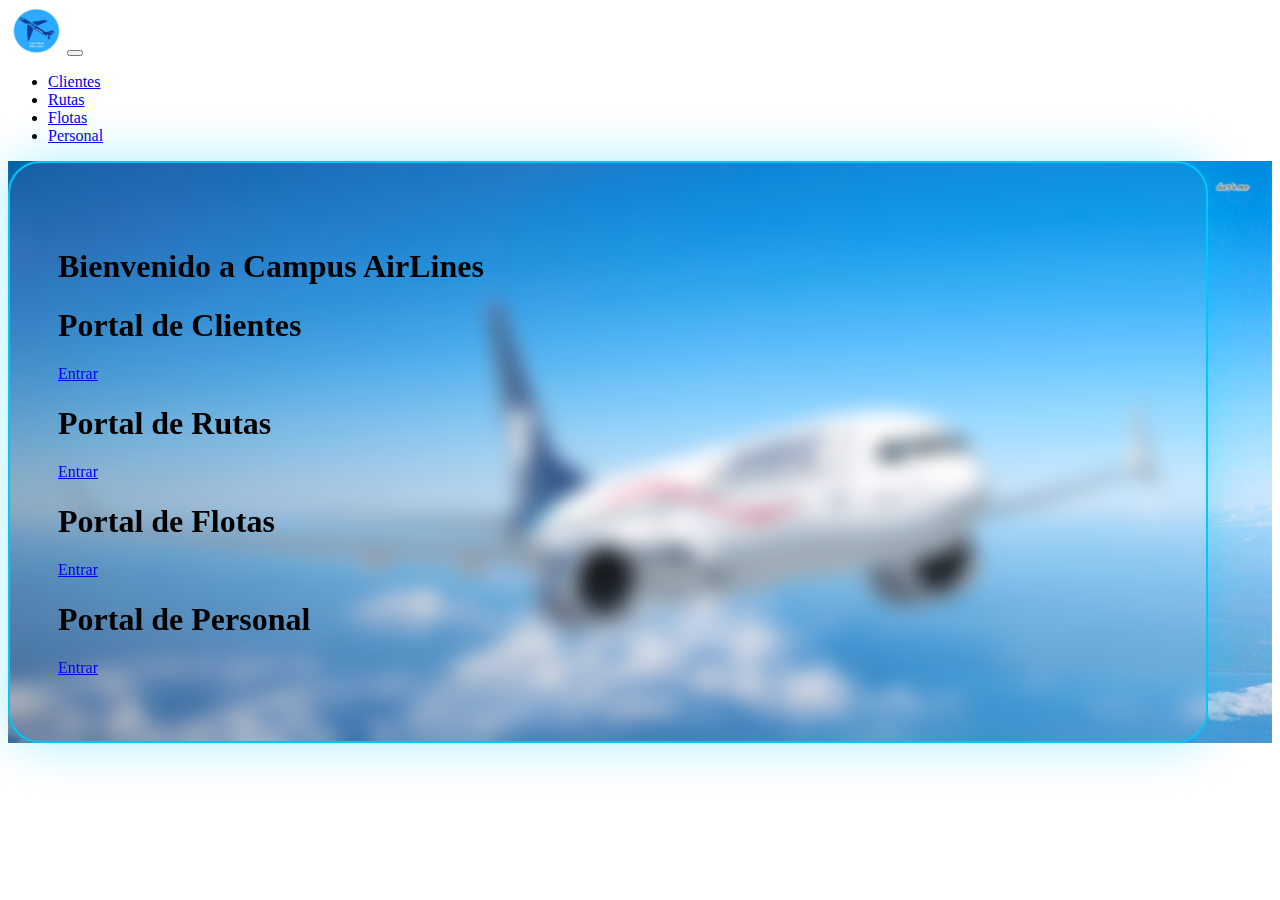
<file: index.html>
<!DOCTYPE html>
<html lang="en">
<head>
    <meta charset="UTF-8">
    <meta http-equiv="X-UA-Compatible" content="IE=edge">
    <meta name="viewport" content="width=device-width, initial-scale=1.0">
    <script src="https://cdn.jsdelivr.net/npm/bootstrap@5.3.0-alpha3/dist/js/bootstrap.bundle.min.js"></script>
    <link rel="stylesheet" href="./css/index.css">
    <link href="https://cdn.jsdelivr.net/npm/bootstrap@5.3.0-alpha3/dist/css/bootstrap.min.css" rel="stylesheet" integrity="sha384-KK94CHFLLe+nY2dmCWGMq91rCGa5gtU4mk92HdvYe+M/SXH301p5ILy+dN9+nJOZ" crossorigin="anonymous">
    <title>Campus AirLines</title>
</head>
<header>
  <nav class="navbar navbar-expand-lg bg-light.bg-gradient">
    <div class="container-fluid">
      <a class="navbar-brand" href="./index.html"><img src="./img/logo.png" width="55px" height="45px"></a>
      <button class="navbar-toggler" type="button" data-bs-toggle="collapse" data-bs-target="#navbarNav" aria-controls="navbarNav" aria-expanded="false" aria-label="Toggle navigation">
        <span class="navbar-toggler-icon"></span>
      </button>
      <div class="collapse navbar-collapse" id="navbarNav">
        <ul class="navbar-nav me-auto mb-2 mb-lg-0 ">
          <li class="nav-item">
            <a class="nav-link text-info" href="./clientes.html">Clientes</a>
          </li>
          <li class="nav-item">
            <a class="nav-link text-info" href="./rutas.html">Rutas</a>
          </li>
          <li class="nav-item">
            <a class="nav-link text-info" href="./flotas.html">Flotas</a>
          </li>
          <li class="nav-item">
            <a class="nav-link text-info" href="./personal.html">Personal</a>
          </li>
        </ul>
      </div>
    </div>
  </nav>
</header>
<body>
  <div class="header d-flex justify-content-center align-items-center img-fluid">
    <div class="overlay header-icons d-flex justify-content-center">
      <div class="img-campus"></div>
      <div class="d-flex flex-column justify-content-center align-items-center">
          <h1 class="fw-bold text-light ms-5 mt-3">Bienvenido a <span class="text-info">Campus AirLines</span></h1>
          <h1 class="fw-bold text-primary-subtle ms-5 mt-3 py-5">Portal de Clientes</h1>
          <a class="btn btn-primary col-lg-4" role="button" aria-disabled="true" href="./clientes.html">Entrar</a>
          <h1 class="fw-bold text-primary-subtle ms-5 mt-3 py-3">Portal de Rutas</h1>
          <a class="btn btn-primary col-lg-4" role="button" aria-disabled="true" href="./rutas.html">Entrar</a>
          <h1 class="fw-bold text-primary-subtle ms-5 mt-3 py-3">Portal de Flotas</h1>
          <a class="btn btn-primary col-lg-4" role="button" aria-disabled="true" href="./flotas.html">Entrar</a>
          <h1 class="fw-bold text-primary-subtle ms-5 mt-3 py-3">Portal de Personal</h1>
          <a class="btn btn-primary col-lg-4" role="button" aria-disabled="true" href="./personal.html">Entrar</a> 

      </div>      
    </div>
  </div>
</body>
</html>
</file>
<file: css/index.css>
.header{
    /* background-color: rgb(0, 110, 255); */
    background-image: url("/img/bg2jpg");
    background-position: relative;
    background-size: cover;
}

.overlay {
    width: 100%;
    max-width: 1100px;
    max-height: 819px;
    padding: 4rem 3rem;
    display: flex;
    align-items: center;
    background: rgba(255,255,255,.05);
    box-shadow: 0px 0px 50px 3px rgba(0, 204, 255, 0.3);
    backdrop-filter: blur(10px);  
    border-radius: 2rem;
    border: 2px solid rgb(5, 198, 247);
}
</file>
